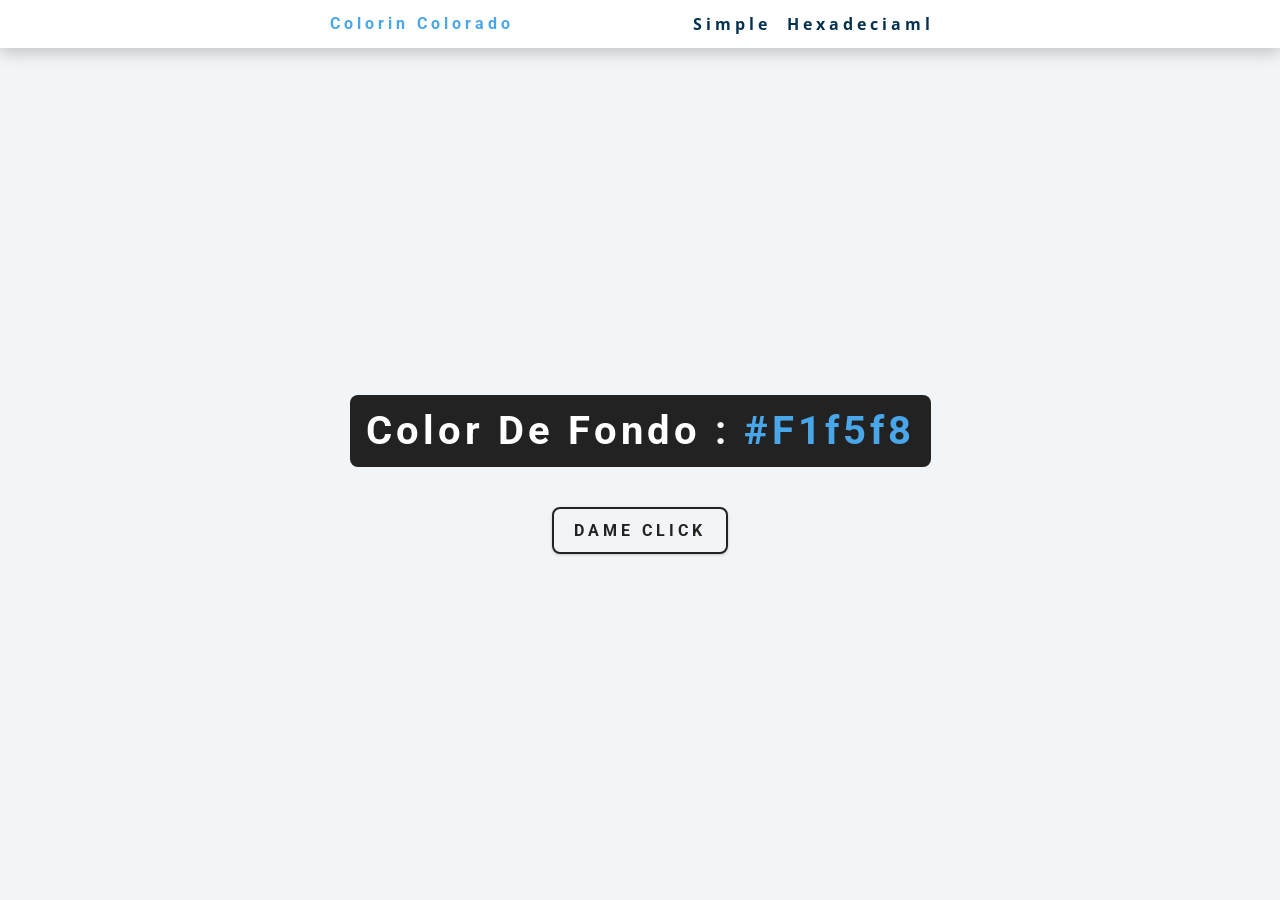
<file: index.html>
<!DOCTYPE html>
<html lang="en">
  <head>
    <meta charset="UTF-8" />
    <meta name="viewport" content="width=device-width, initial-scale=1.0" />
    <title>Color Flipper || Simple</title>
    <!-- styles -->
    <link rel="stylesheet" href="styles.css" />
  </head>
  <body>
    <nav>
      <div class="nav-center">
        <h4>Colorin Colorado</h4>
        <ul class="nav-links">
          <li><a href="index.html">simple</a></li>
          <li><a href="hex.html">hexadeciaml</a></li>
        </ul>
      </div>
    </nav>
    <main>
      <div class="container">
        <h2>color de fondo : <span class="color">#f1f5f8</span></h2>
        <button class="btn btn-hero" id="btn"> dame click</button>
      </div>
    </main>
    <!-- javascript -->
    <script src="app.js"></script>
  </body>
</html>
</file>
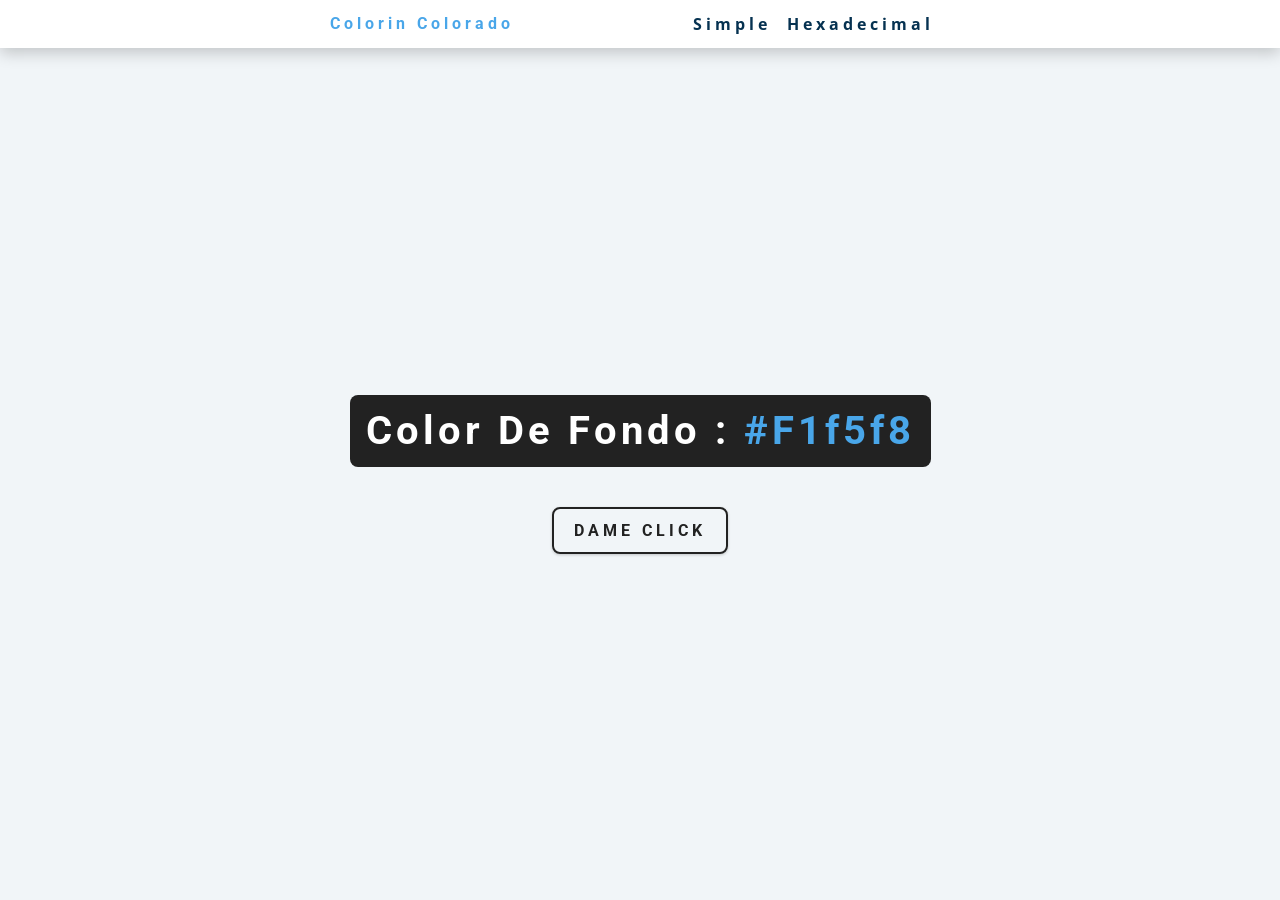
<file: hex.html>
<!DOCTYPE html>
<html lang="en">
  <head>
    <meta charset="UTF-8" />
    <meta name="viewport" content="width=device-width, initial-scale=1.0" />
    <title>Colorines || Hex</title>
    <!-- styles -->
    <link rel="stylesheet" href="styles.css" />
  </head>

  <body>
    <nav>
      <div class="nav-center">
        <h4>Colorin Colorado</h4>
        <ul class="nav-links">
          <li><a href="index.html">simple</a></li>
          <li><a href="hex.html">hexadecimal</a></li>
        </ul>
      </div>
    </nav>
    <main>
      <div class="container">
        <h2>color de fondo : <span class="color">#f1f5f8</span></h2>
        <button class="btn btn-hero" id="btn">dame click</button>
      </div>
    </main>
    <div class="pito">
      <div class="dasdwdasdwdasd"></div>
    <!-- javascript -->
    <script src="hex.js"></script>
  </body>
</html>
</file>
<file: styles.css>
/*
=============== 
Fonts
===============
*/
@import url("https://fonts.googleapis.com/css?family=Open+Sans|Roboto:400,700&display=swap");

/*
=============== 
Variables
===============
*/

:root {
  /* dark shades of primary color*/
  --clr-primary-1: hsl(205, 86%, 17%);
  --clr-primary-2: hsl(205, 77%, 27%);
  --clr-primary-3: hsl(205, 72%, 37%);
  --clr-primary-4: hsl(205, 63%, 48%);
  /* primary/main color */
  --clr-primary-5: hsl(205, 78%, 60%);
  /* lighter shades of primary color */
  --clr-primary-6: hsl(205, 89%, 70%);
  --clr-primary-7: hsl(205, 90%, 76%);
  --clr-primary-8: hsl(205, 86%, 81%);
  --clr-primary-9: hsl(205, 90%, 88%);
  --clr-primary-10: hsl(205, 100%, 96%);
  /* darkest grey - used for headings */
  --clr-grey-1: hsl(209, 61%, 16%);
  --clr-grey-2: hsl(211, 39%, 23%);
  --clr-grey-3: hsl(209, 34%, 30%);
  --clr-grey-4: hsl(209, 28%, 39%);
  /* grey used for paragraphs */
  --clr-grey-5: hsl(210, 22%, 49%);
  --clr-grey-6: hsl(209, 23%, 60%);
  --clr-grey-7: hsl(211, 27%, 70%);
  --clr-grey-8: hsl(210, 31%, 80%);
  --clr-grey-9: hsl(212, 33%, 89%);
  --clr-grey-10: hsl(206, 33%, 96%);
  --clr-white: #fff;
  --clr-red-dark: hsl(360, 67%, 44%);
  --clr-red-light: hsl(360, 71%, 66%);
  --clr-green-dark: hsl(125, 67%, 44%);
  --clr-green-light: hsl(125, 71%, 66%);
  --clr-black: #222;
  --ff-primary: "Roboto", sans-serif;
  --ff-secondary: "Open Sans", sans-serif;
  --transition: all 0.3s linear;
  --spacing: 0.25rem;
  --radius: 0.5rem;
  --light-shadow: 0 5px 15px rgba(0, 0, 0, 0.1);
  --dark-shadow: 0 5px 15px rgba(0, 0, 0, 0.2);
  --max-width: 1170px;
  --fixed-width: 620px;
}
/*
=============== 
Global Styles
===============
*/

*,
::after,
::before {
  margin: 0;
  padding: 0;
  box-sizing: border-box;
}
body {
  font-family: var(--ff-secondary);
  background: var(--clr-grey-10);
  color: var(--clr-grey-1);
  line-height: 1.5;
  font-size: 0.875rem;
}
ul {
  list-style-type: none;
}
a {
  text-decoration: none;
}
img:not(.nav-logo) {
  width: 100%;
  display: block;
}

h1,
h2,
h3,
h4 {
  letter-spacing: var(--spacing);
  text-transform: capitalize;
  line-height: 1.25;
  margin-bottom: 0.75rem;
  font-family: var(--ff-primary);
}
h1 {
  font-size: 3rem;
}
h2 {
  font-size: 2rem;
}
h3 {
  font-size: 1.25rem;
}
h4 {
  font-size: 0.875rem;
}
p {
  margin-bottom: 1.25rem;
  color: var(--clr-grey-5);
}
@media screen and (min-width: 800px) {
  h1 {
    font-size: 4rem;
  }
  h2 {
    font-size: 2.5rem;
  }
  h3 {
    font-size: 1.75rem;
  }
  h4 {
    font-size: 1rem;
  }
  body {
    font-size: 1rem;
  }
  h1,
  h2,
  h3,
  h4 {
    line-height: 1;
  }
}
/*  global classes */

.btn {
  font-family: var(--ff-primary);
  text-transform: uppercase;
  background: transparent;
  color: var(--clr-black);
  padding: 0.375rem 0.75rem;
  letter-spacing: var(--spacing);
  display: inline-block;
  font-weight: 700;
  transition: var(--transition);
  font-size: 0.875rem;
  border: 2px solid var(--clr-black);
  cursor: pointer;
  box-shadow: 0 1px 3px rgba(0, 0, 0, 0.2);
  border-radius: var(--radius);
}
.btn:hover {
  color: var(--clr-white);
  background: var(--clr-black);
}
.btn-hero {
  font-size: 1rem;
  padding: 0.75rem 1.25rem;
}
/* section */
.section {
  padding: 5rem 0;
}

.section-center {
  width: 90vw;
  margin: 0 auto;
  max-width: 1170px;
}
@media screen and (min-width: 992px) {
  .section-center {
    width: 95vw;
  }
}
/*
=============== 
Nav
===============
*/
nav {
  background: var(--clr-white);
  height: 3rem;
  display: grid;
  align-items: center;
  box-shadow: var(--dark-shadow);
}
.nav-center {
  width: 90vw;
  max-width: var(--fixed-width);
  margin: 0 auto;
  display: flex;
  align-items: center;
  justify-content: space-between;
}
.nav-center h4 {
  margin-bottom: 0;
  color: var(--clr-primary-5);
}
.nav-links {
  display: flex;
}
nav a {
  text-transform: capitalize;
  font-weight: 700;
  font-size: 1rem;
  color: var(--clr-primary-1);
  letter-spacing: var(--spacing);
  margin-right: 1rem;
}
nav a:hover {
  color: var(--clr-primary-5);
}
/*
=============== 
Container
===============
*/
main {
  min-height: calc(100vh - 3rem);
  display: grid;
  place-items: center;
}
.container {
  text-align: center;
}
.container h2 {
  background: var(--clr-black);
  color: var(--clr-white);
  padding: 1rem;
  border-radius: var(--radius);
  margin-bottom: 2.5rem;
}
.color {
  color: var(--clr-primary-5);
}
</file>
